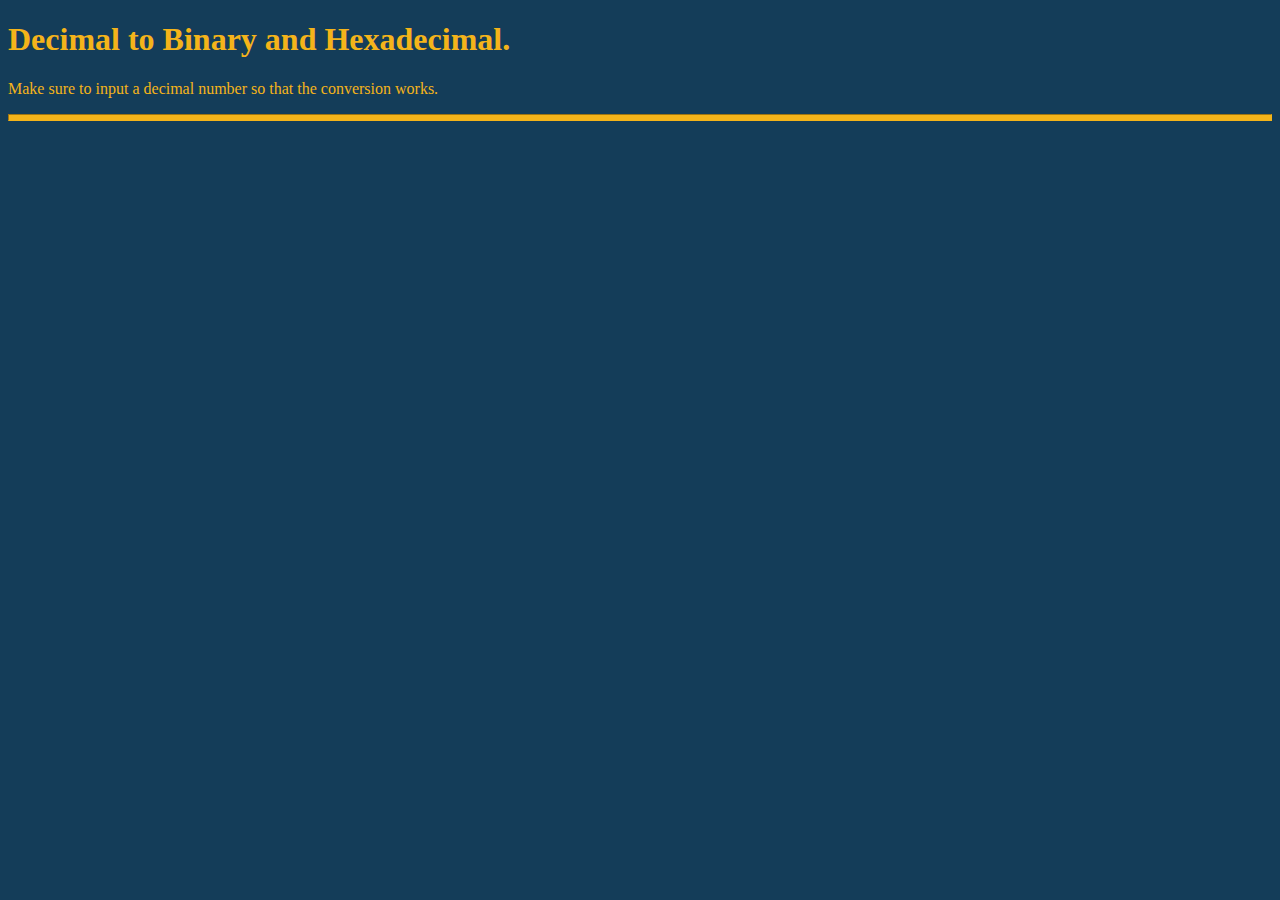
<file: index.html>
<!DOCTYPE html>
<html lang="en">
<head>
    <meta charset="UTF-8">
    <meta http-equiv="X-UA-Compatible" content="IE=edge">
    <meta name="viewport" content="width=device-width, initial-scale=1.0">
    <title>Document</title>
    <link rel="stylesheet" href="u2Style.css">
</head>
<body id="body">
    
    <h1>Decimal to Binary and Hexadecimal.</h1>
    <p>Make sure to input a decimal number so that the conversion works.</p>
    <hr id="line">



    <script src="u2Script.js"></script>
</body>
</html>
</file>
<file: u2Style.css>
#body
{
    background-color: #143d59;
    color: #f4b41a;
}
#line
{
    border-color: #f4b41a;
    outline-color: #f4b41a;
    height: 5px;
    background-color: #f4b41a;
    color: #f4b41a;
}
</file>
